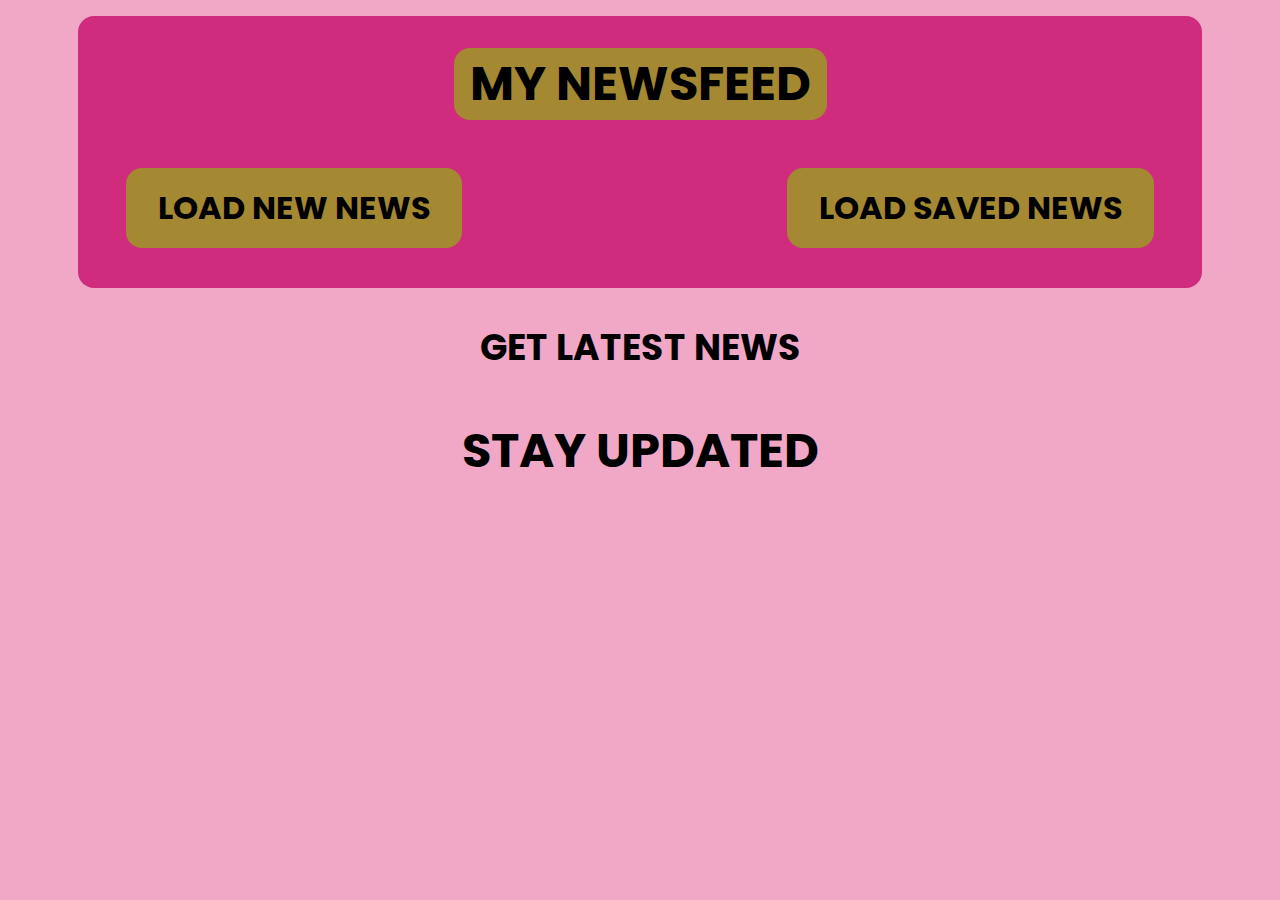
<file: index.html>
<!DOCTYPE html>
<html lang="en">
  <head>
    <meta charset="UTF-8" />
    <meta name="viewport" content="width=device-width, initial-scale=1.0" />
    <title>NewsFeed</title>
    <link rel="stylesheet" href="style.css" />
  </head>
  <body>
    <div class="common main-page">
      <!-- Part 1 -->
      <div id="part1">
        <h1 id="main-heading">my newsfeed</h1>
        <div id="loaders">
          <a href="./loadNewNews.html"> load new news </a>
          <a href="./loadSpedNews.html"> load saved news </a>
        </div>
      </div>
      <!-- Part 2 -->
      <div id="part2">
        <h2>get latest news</h2>
        <h1>stay updated</h1>
      </div>
    </div>
  </body>
</html>
</file>
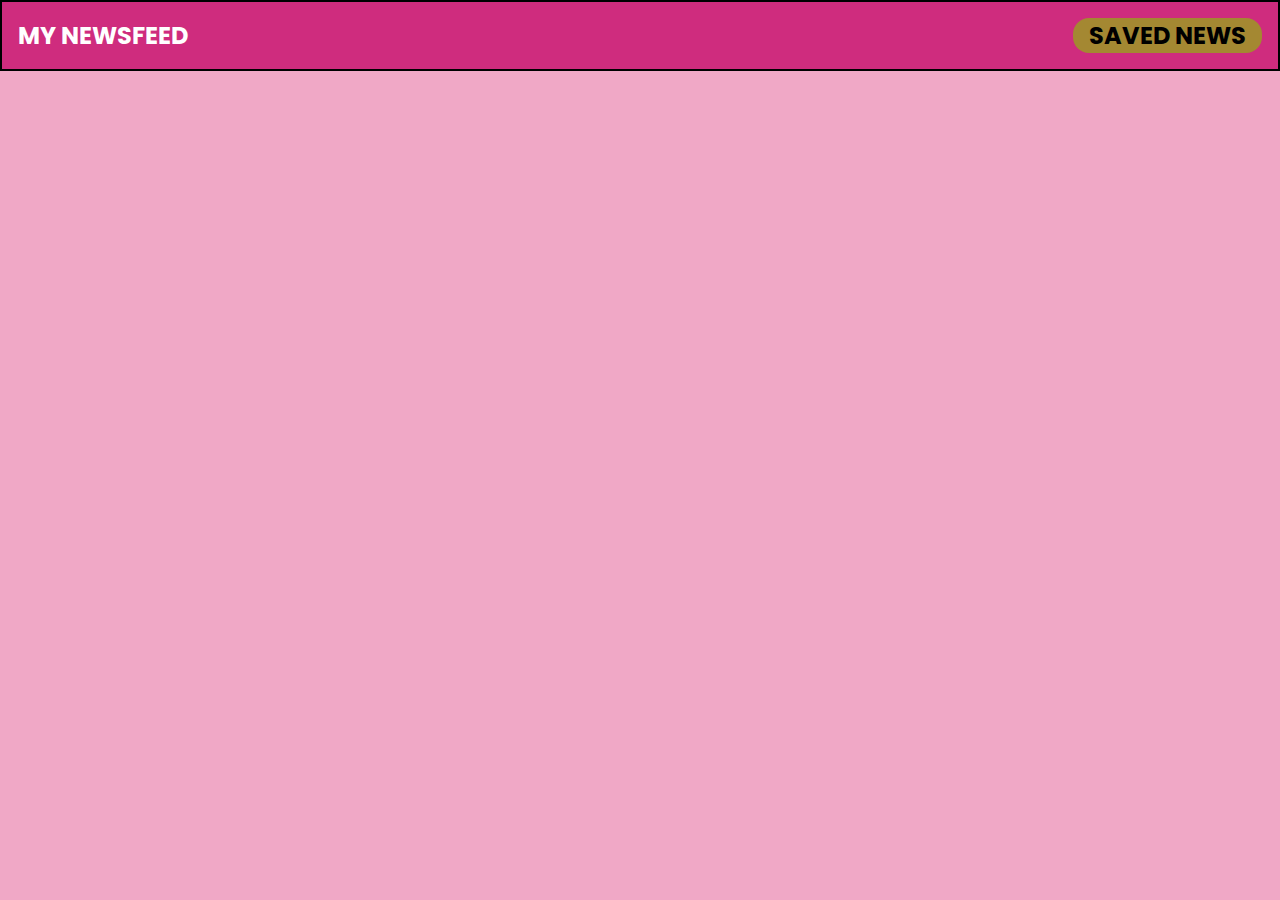
<file: loadNewNews.html>
<!DOCTYPE html>
<html lang="en">
  <head>
    <meta charset="UTF-8" />
    <meta name="viewport" content="width=device-width, initial-scale=1.0" />
    <title>NewsFeed || Saved</title>
    <link rel="stylesheet" href="./style.css" />
    <link
      rel="stylesheet"
      href="https://cdnjs.cloudflare.com/ajax/libs/font-awesome/6.5.1/css/all.min.css"
      integrity="sha512-DTOQO9RWCH3ppGqcWaEA1BIZOC6xxalwEsw9c2QQeAIftl+Vegovlnee1c9QX4TctnWMn13TZye+giMm8e2LwA=="
      crossorigin="anonymous"
      referrerpolicy="no-referrer"
    />
  </head>
  <body>
    <div class="common">
      <div class="main">
        <a href="./index.html">my newsfeed</a>
        <p>saved news</p>
      </div>
      <div class="savedNews" id="savedNews"></div>
    </div>
    <script src="./index.js"></script>
  </body>
</html>
</file>
<file: style.css>
@import url("https://fonts.googleapis.com/css2?family=Poppins:wght@100;200;300;400;500;600;700;800;900&display=swap");
/* Global Variables */
:root {
  --font-family: "Poppins", sans-serif;
  --white: white;
  --black: black;
  --common-bg-color: rgb(240, 168, 198);
  --part1-bg-color: rgb(207, 44, 126);
  --loaders-link-bg-color: rgb(164, 136, 50);
  --loaders-link-color: rgb(223, 173, 67);
  --light-grey: rgb(217, 217, 217);
  --blue-color: blue;
}

/* Global Styles */
* {
  margin: 0;
  padding: 0;
  font-family: var(--font-family);
  box-sizing: border-box;
  text-decoration: none;
}
body {
  background-color: var(--common-bg-color);
  min-height: 100vh;
  min-width: 100%;
  height: auto;
}
html {
  /* overflow-x: hidden; */
  scroll-behavior: smooth;
}
html::-webkit-scrollbar {
  width: 0.25rem;
}
html::-webkit-scrollbar-thumb {
  height: 4.6rem;
  background-color: var(--part1-bg-color);
}
html::-webkit-scrollbar-track {
  background-color: var(--common-bg-color);
}
.main {
  border: 2px solid var(--black);
  text-transform: uppercase;
  font-size: 1.5rem;
  background-color: var(--part1-bg-color);
  display: flex;
  justify-content: space-between;
  padding: 1rem;
  font-weight: bold;
  align-items: center;
}
.main p {
  background-color: var(--loaders-link-bg-color);
  border-radius: 1rem;
  padding: 0 1rem;
}
.main a {
  color: var(--white);
}
.main a:hover {
  color: var(--loaders-link-color);
}
.content {
  margin: 2rem;
  padding: 1rem;
  background-color: var(--light-grey);
  border-radius: 10px;
  display: flex;
  flex-direction: column;
  gap: 1rem;
}
.main-details {
  display: flex;
  justify-content: space-between;
  text-transform: capitalize;
  letter-spacing: 0.1px;
}
.main-details span {
  font-weight: bold;
}
.main-content span {
  font-weight: bold;
  color: var(--blue-color);
  text-transform: capitalize;
}
.icon {
  display: flex;
  justify-content: flex-end;
}
.icon i {
  font-size: 2rem;
}
/* main-page */
.main-page {
  display: flex;
  flex-direction: column;
  align-items: center;
  text-align: center;
  text-transform: uppercase;
  justify-content: space-around;
  font-size: 1.5rem;
  color: var(--black);
  padding: 1rem;
}

/* Part1 */
#part1 {
  display: flex;
  flex-direction: column;
  width: 90%;
  padding: 2rem;
  gap: 2.5rem;
  background-color: var(--part1-bg-color);
  border-radius: 1rem;
  justify-content: center;
  /* align-items: center; */
  text-align: center;
}

/* part2 */
#part2 {
  display: flex;
  flex-direction: column;
  width: 90%;
  padding: 2rem;
  gap: 2.5rem;
}

/* main-heading */
#main-heading {
  background-color: var(--loaders-link-bg-color);
  border-radius: 1rem;
  margin: auto;
  padding: 0 1rem;
  /* width: 50%; */
}

/* Loaders */
#loaders {
  display: flex;
  justify-content: space-between;
  padding: 0.5rem 1rem;
}
#loaders a {
  background-color: var(--loaders-link-bg-color);
  border-radius: 1rem;
  padding: 1rem 2rem;
  font-size: 2rem;
  color: var(--black);
  font-weight: bold;
  cursor: pointer;
}
#loaders a:hover {
  background-color: var(--common-bg-color);
  color: var(--loaders-link-color);
}

/* Selection */
.selection {
  margin-top: 1rem;
  display: flex;
  justify-content: center;
  align-items: center;
  padding: 0 1rem;
  flex-wrap: wrap;
  gap: 0.5rem;
}
.selection button {
  padding: 0.25rem 1rem;
  margin: 1rem;
  background-color: var(--light-grey);
  border-radius: 10px;
  text-align: center;
  color: var(--blue-color);
  font-size: 1.25rem;
  border: none;
  font-weight: bolder;
  cursor: pointer;
}
button.active {
  background-color: var(--loaders-link-bg-color);
  color: var(--black);
}

/* Saved News */
.fa-solid {
  color: red;
}
</file>
